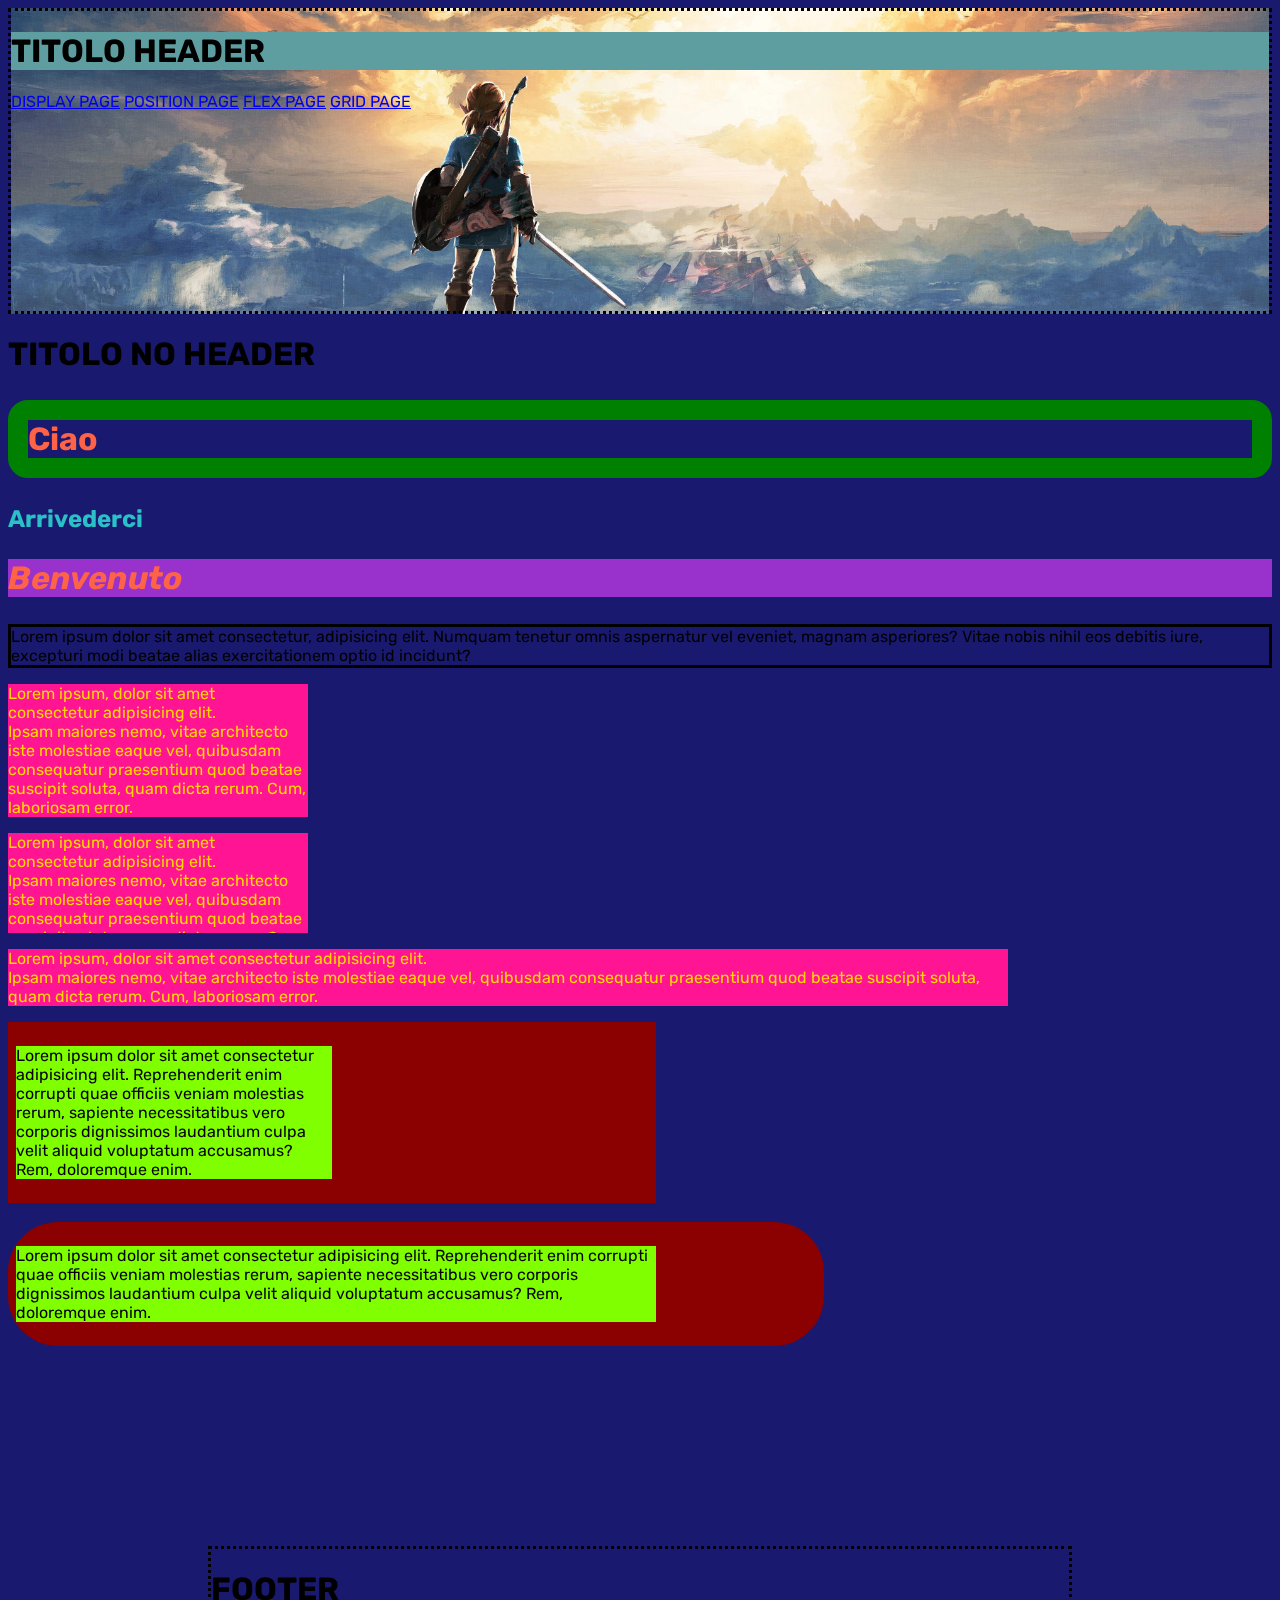
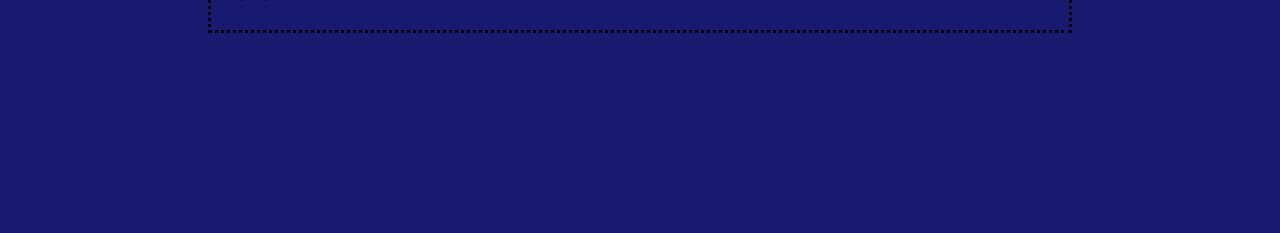
<file: index.html>
<!DOCTYPE html>
<!--nel web design e css si usa molto phoshop (photopea)-->
<html lang="en">
<head>
    <meta charset="UTF-8">
    <meta name="viewport" content="width=device-width, initial-scale=1.0">
    <title>css tutorial</title>
    <link rel="stylesheet" href="./index.css">
    
    <!--posso mettere direttamente nel tag <style> il css oppure

        <style>
            @import url("./style.css");
        </style>
    -->
</head>
<body>
    <header>
        <h1>
            TITOLO HEADER
        </h1>
        <nav>
            <a href="./display.html">DISPLAY PAGE</a>
            <a href="./position.html">POSITION PAGE</a>
            <a href="./flex.html">FLEX PAGE</a>
            <a href="./grid.html">GRID PAGE</a>
        </nav>
    </header>
    <h1>
        TITOLO NO HEADER
    </h1>

    <!-- classe richiamata -->
    <h2 class="tomato strange-borders">
        Ciao
    </h2>
    <h2>
        Arrivederci
    </h2>
    <!-- posso richiamare 2 classi o di più -->
    <h2 class="tomato darkorchid-background italic-font">
        Benvenuto
    </h2>
    <!-- id richiamato  -->
    <p id="lorem-p">
        Lorem ipsum dolor sit amet consectetur, adipisicing elit. Numquam tenetur omnis aspernatur vel eveniet, magnam asperiores? Vitae nobis nihil eos debitis iure, excepturi modi beatae alias exercitationem optio id incidunt?
    </p>

    <p class="resized-p">
        Lorem ipsum, dolor sit amet consectetur adipisicing elit. <br> Ipsam maiores nemo, vitae architecto iste molestiae eaque vel, quibusdam consequatur praesentium quod beatae suscipit soluta, quam dicta rerum. Cum, laboriosam error.
    </p>

    <p class="resized-p2">
        Lorem ipsum, dolor sit amet consectetur adipisicing elit. <br> Ipsam maiores nemo, vitae architecto iste molestiae eaque vel, quibusdam consequatur praesentium quod beatae suscipit soluta, quam dicta rerum. Cum, laboriosam error.
    </p>

    <p class="resized-p3">
        Lorem ipsum, dolor sit amet consectetur adipisicing elit. <br> Ipsam maiores nemo, vitae architecto iste molestiae eaque vel, quibusdam consequatur praesentium quod beatae suscipit soluta, quam dicta rerum. Cum, laboriosam error.
    </p>

    <div class="mother">
         <p class="son">Lorem ipsum dolor sit amet consectetur adipisicing elit. Reprehenderit enim corrupti quae officiis veniam molestias rerum, sapiente necessitatibus vero corporis dignissimos laudantium culpa velit aliquid voluptatum accusamus? Rem, doloremque enim.</p>
    </div>

    <br>

    <div class="mother2">
        <p class="son2">Lorem ipsum dolor sit amet consectetur adipisicing elit. Reprehenderit enim corrupti quae officiis veniam molestias rerum, sapiente necessitatibus vero corporis dignissimos laudantium culpa velit aliquid voluptatum accusamus? Rem, doloremque enim.</p>
   </div>

    <footer>
        <h1>FOOTER</h1>
    </footer>
</body>
</html>
</file>
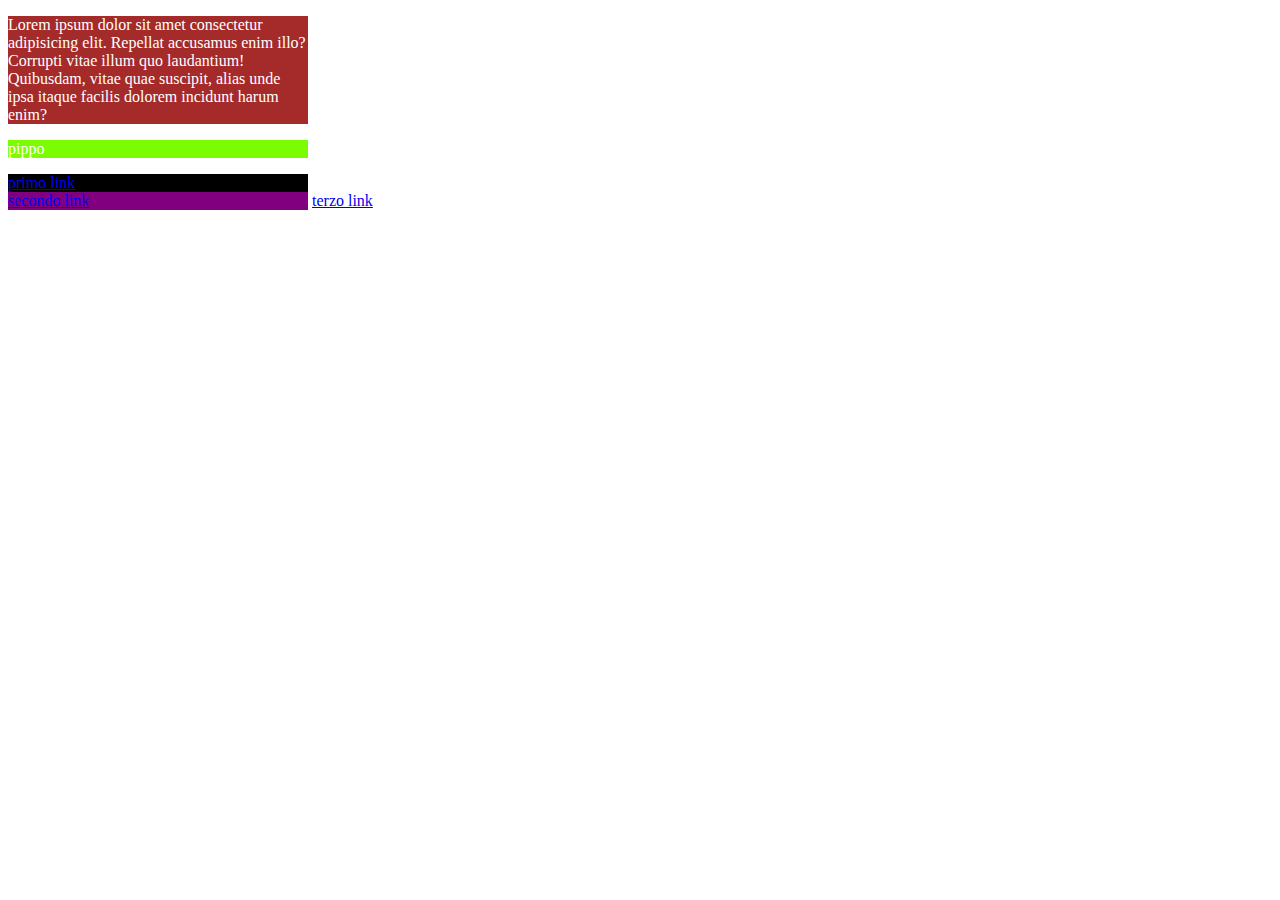
<file: display.html>
<!DOCTYPE html>
<html lang="en">
<head>
    <meta charset="UTF-8">
    <meta name="viewport" content="width=device-width, initial-scale=1.0">
    <title>CSS Tutorial</title>
    <link rel="stylesheet" href="./display.css">
</head>
<body>
    <!-- di default alcuni tag sono diplay block o inline (non grid ecc.), <p> è block -->
    <p class="first-el">
        Lorem ipsum dolor sit amet consectetur adipisicing elit. Repellat accusamus enim illo? Corrupti vitae illum quo laudantium! Quibusdam, vitae quae suscipit, alias unde ipsa itaque facilis dolorem incidunt harum enim?
    </p>
    <!-- difatti pippo finsce a capo -->
    <p class="second-el">
        pippo
    </p>
    <!-- i link sono inline -->
    <a class="third-el" href="./assets/zeldabanner.jpg">primo link</a>
    <a class="fourth-el"href="./assets/zeldabanner.jpg">secondo link</a>
    <a href="./assets/zeldabanner.jpg">terzo link</a>
</body>
</html>
</file>
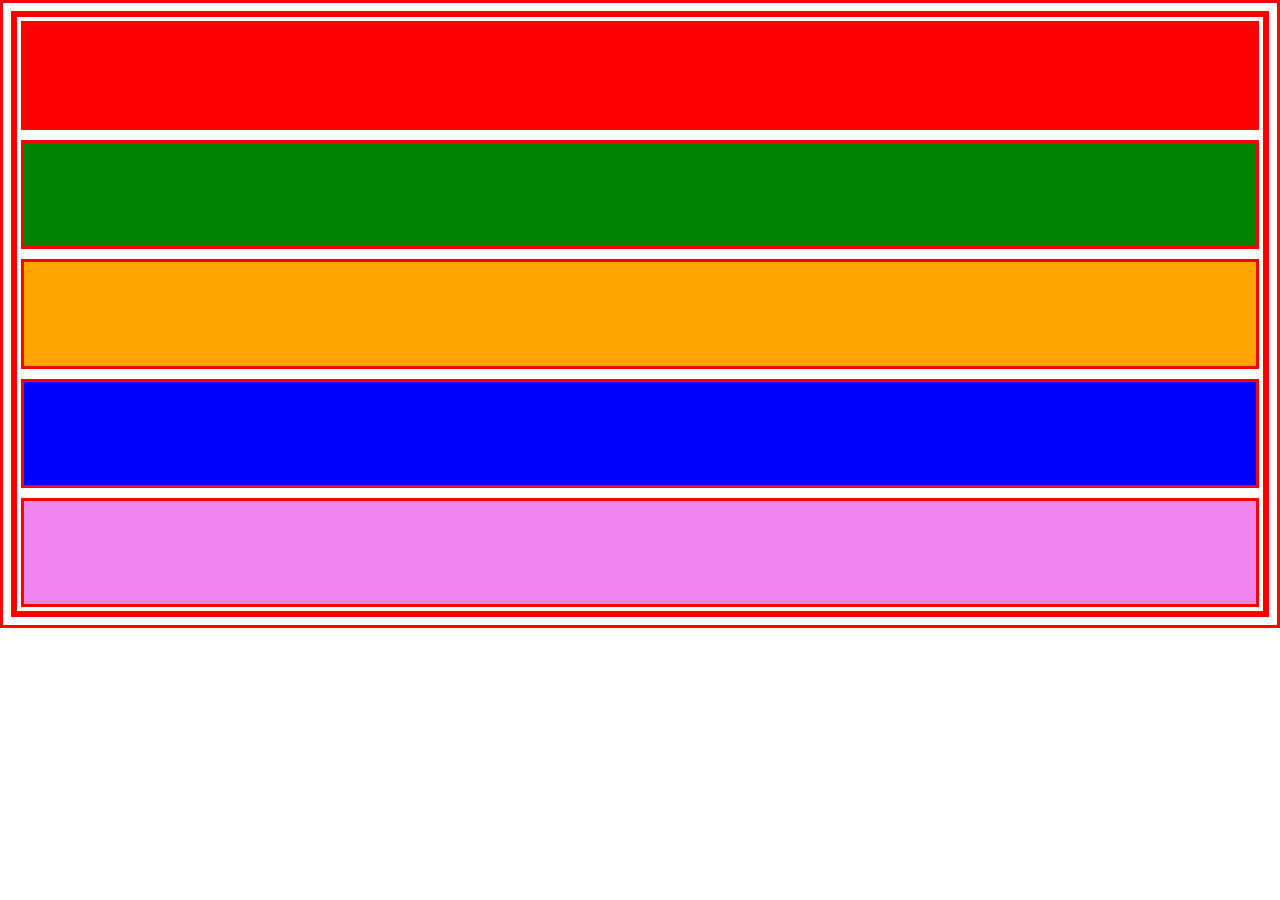
<file: flex.html>
<!DOCTYPE html>
<html lang="en">
<head>
    <meta charset="UTF-8">
    <meta name="viewport" content="width=device-width, initial-scale=1.0">
    <title>Document</title>
    <link rel="stylesheet" href="./flex.css">
</head>
<body>
    <!-- <p>Lorem ipsum dolor, sit amet consectetur adipisicing elit. Eaque ratione culpa velit. <br> Quasi libero pariatur distinctio ipsum, dignissimos odit odio assumenda nisi ducimus praesentium, <br>sapiente culpa sed accusantium quos ullam.</p>
    <p>Lorem ipsum dolor, sit amet consectetur adipisicing elit. Eaque ratione culpa velit. <br> Quasi libero pariatur distinctio ipsum, dignissimos odit odio assumenda nisi ducimus praesentium, <br>sapiente culpa sed accusantium quos ullam.</p> -->
    <div class="mother">
        <div class="son green">
            <!-- pippo -->
        </div>
        <div class="son red">
            <!-- Lorem ipsum dolor, sit amet consectetur adipisicing elit. -->
        </div>
        <div class="son" style="background-color: orange;"></div>
        <div class="son" style="background-color: blue;"></div>
        <div class="son" style="background-color: violet;"></div>
    </div>
</body>
</html>
</file>
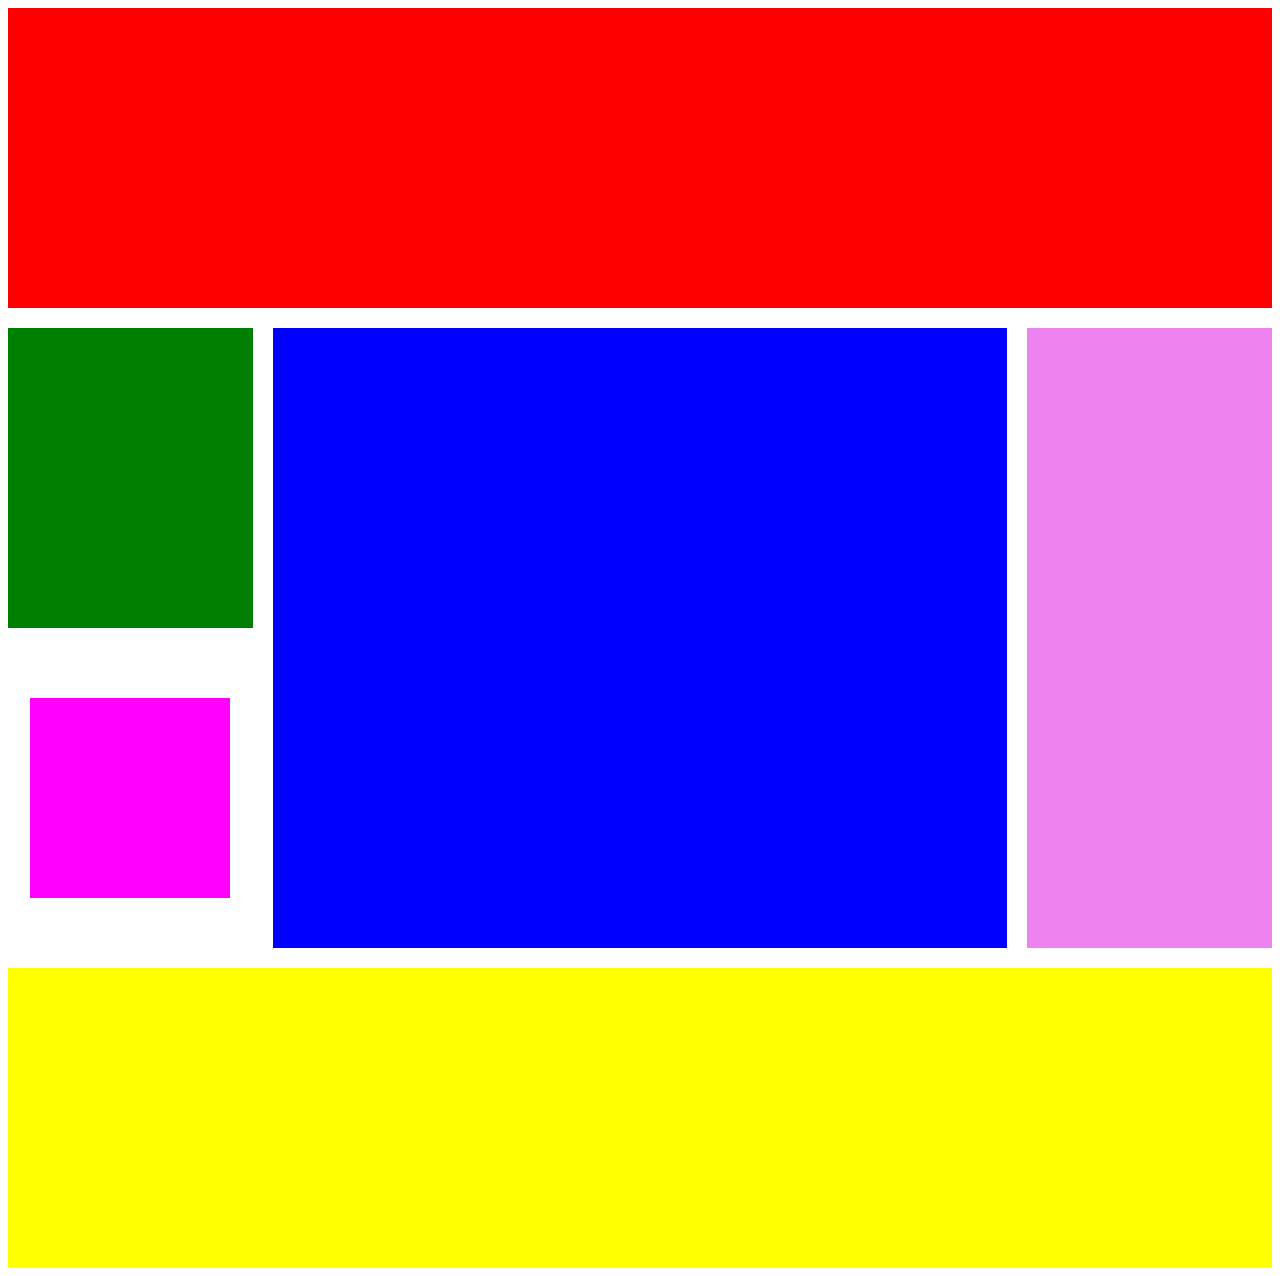
<file: grid.html>
<!DOCTYPE html>
<html lang="en">
<head>
    <meta charset="UTF-8">
    <meta name="viewport" content="width=device-width, initial-scale=1.0">
    <title>Grid</title>
    <link rel="stylesheet" href="./grid.css">
</head>
<body>
    <!--
    MODO PER USARE CSS
    <button class="mono-xxl bgc-red padding-large">button1</button>
    <button class="bgc-lblue padding-medium">button2</button>
    <button class="bgc-red padding-medium">button3</button>
    <button class="mono-xxl padding-large">button4</button>
    <button class="courier-xxs bgc-lblue padding-small">button5</button>
    -->

    <div class="grid-container">
        <div class="g-i-1"></div>
        <div class="g-i-2"></div>
        <div class="g-i-3"></div>
        <div class="g-i-4"></div>
        <div class="g-i-5"></div>
        <div class="g-i-6"></div>
    </div>
</body>
</html>
</file>
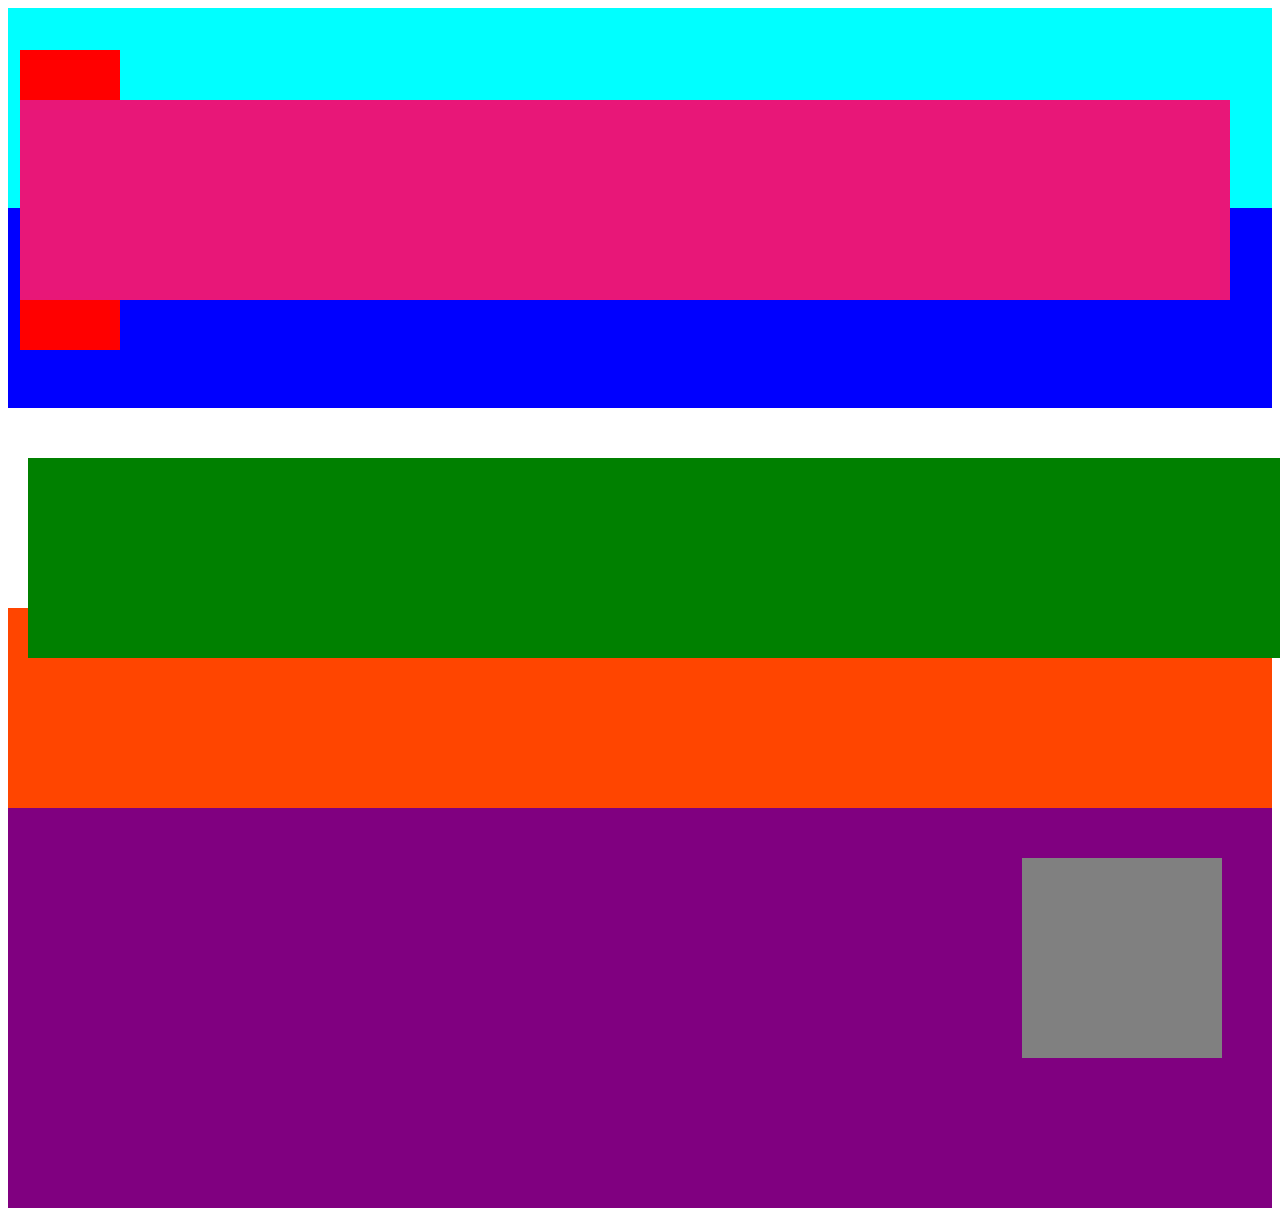
<file: position.html>
<!DOCTYPE html>
<html lang="en">
<head>
    <meta charset="UTF-8">
    <meta name="viewport" content="width=device-width, initial-scale=1.0">
    <title>CSS Tutorial</title>
    <link rel="stylesheet" href="./position.css">
</head>
<body>
    <!-- di default tutti gli elementi tag hanno position static, ossia che tutto dipende dai display (block, inline) -->

    <div class="el-1"></div>
    <div class="el-2"></div>
    <div class="el-3"></div>
    <div class="el-4"></div>
    <div class="el-5"></div>
    <div class="el-6">
        <div class="el-8"></div>
    </div>
    <div class="el-7"></div>
</body>
</html>
</file>
<file: index.css>
@import url('https://fonts.googleapis.com/css2?family=Rubik:ital,wght@0,300..900;1,300..900&display=swap');

/* selezione standard, seleziona tutto, meglio solo per body, header.. */

body{
    background-color: midnightblue;
    /* se non defniti i figli ereditano tutto dal genitore */
    font-family: "Rubik", serif;
}

h2{
    /* altro modo di sprimere colore */
    color: rgba(45, 208, 208, 0.908);
    /*
    oppure
    color: #0000FF00
    00 00 FF 00
    R  G  B  A
    */
}

/* seleziona classe, con il punto, la classe la crei tu, se voglio h2 con certi attributi uso la classe e non la selezione standard */
/* la classe ha precedenza sulla selezione standard */

.tomato{
    color:tomato;
    font-size:xx-large;
}

/* sempre usare "-" */

.darkorchid-background{
    background-color:darkorchid;
}

.italic-font{
    font-style: italic;
}

/* selziona ID, trova UN solo tag, univoco, meglio non usarlo, utile per javascript */

#lorem-p{
    border-style: solid;
}

/* seleziona solo h1 che si trova nell'header, piu facile usare classi */

header h1{
    background-color: cadetblue;
}

/* applico il css a più elementi */

header,footer{
    border-style: dotted;
}

footer{
    /* padding separa il contenuto dai bordi */

    /* padding: 50px; lo applica a tutti lati*/

    /*
    padding-left: 25px;
    padding-top: 100px;
    padding-right: 100px;
    padding-bottom: 200px;
    */

    /* padding: 100px 100px 200px 25px; va in senso orario*/

    /* primo valore top e bottom, secondo valore left right */
    /* padding: 10px 200px; */

    /* margin separa la scatola dall'esterno */
    margin: 200px 200px;
}

.resized-p{
    background-color: deeppink;
    color: gold;
    width: 300px;
}

.resized-p2{
    /* overflow */
    background-color: deeppink;
    color: gold;
    width: 300px;
    height: 100px;
    /* soluzioni overflow */
    /* overflow: hidden; */
    overflow: scroll;
}

.resized-p3{
    background-color: deeppink;
    color: gold;
    /* si adatta */
    max-width: 1000px;
    /* non si adatta */
    min-width: 700px;
}

.mother{
    background-color: darkred;
    /* il figlio occupa tutta l'area con il suo colore, quindi size per differenziare */
    padding: 8px;
    /* 50% del body, da chi c'è sopra, il suo genitore */
    width: 50%;
}

.son{
    background-color: chartreuse;
    /* 50% rispetto a mother */
    width: 50%;
}

.mother2{
    background-color: darkred;
    padding: 8px;
    width: 800px;
    border-radius: 50px;
    /* border-radius usato anche se non ci sono bordi */
}

.son2{
    background-color: chartreuse;
    width: 50vw;
}

.strange-borders{
    /* per creare bordi sempre fare prima il border-style e poi dopo si fa quello che si vuole*/
    border-style: solid;
    /* solid di default il colore del bordo prende il colore del font */
    border-color: green;
    border-width: 20px;
    border-radius: 20px;
    /*
    border-top-left-radius: ;
    border-top-right-radius: ;
    border-radius: 0px 20px 50px 100px; 
    */

    /*
    border: solid green 20px:
    si puo cambiare ordine    
    */

    /* padding se il contenuto esce fuori dal bordo */
}

header{
    background-image: url("./assets/zeldabanner.jpg");
    /* se un'immagine è piccola vien ripetuta per riempire di default quindi... */
    background-repeat: no-repeat;
    /*
    background-size: auto; taglia l'immagine per adattarla
    background-size: contain; fa in modo he l'immagine si veda tutta e sia conetenuta, rimpicciolendola
    background-size: cover; non la taglia e conserva solo width dell'image, quindi isogna centrarla con background-position 
    */
    background-size: cover;
    background-position: center center;
    height: 300px;
}
</file>
<file: display.css>
.first-el{
    background-color:brown;
    color: white;
    /* nonostante dimensione il <p> è sempre block, ma cambia dimensione */
    width: 300px;
}

.second-el{
    background-color:lawngreen;
    color: white;
    width: 300px;
}

.third-el{
    background-color: black;
    /* inline ignora le dimensioni */
    width: 300px;
    /* quindi fare... */
    display: block;
}

.fourth-el{
    background-color: purple;
    width: 300px;
    /* inline-block un inline che puo esere dimensionato */
    display: inline-block;
}
</file>
<file: flex.css>
/* flex box utilissimo per i mobile */
/* flex per i contenitori piccoli e grid per quelli grandi */

*{
    border: solid red;
    /* vediamo i bordi di html, body e p (dall'ext all'int), di tutto xk "*" */
    box-sizing: border-box;
    /* questo diventa il nostro default, fa in modo che width includa non solo contenuto, ma anche padding e bordo */
}

p{
    display: inline-block;
    width: 49.8%;
    /* solo il contenuto di p è 400px, se ne frega di padding e bordo, vale lo stesso per la % */
    padding: 100px;
}

.mother{
    height: 600px;
    padding: 4px;
    display: flex;
    /* mamma sempre display flex */
    justify-content: space-evenly;
    /* center centra i figli, flex start partono da sinistra, flex end, da destra */
    /* space between, space around, space evenly */

    /* align-items: baseline; */

    /* distribuisci i figli in verticale center, flex end, flex start, stretch se non c'è altezza fissa, baseline */

    gap: 10px;
    /* spazio minimo tra gli elementi */

    /* la flex ignora la width figli quando supera limite */
    /* la min-width è più forte quindi... */

    /* flex-wrap: wrap-reverse; */
    
    /* wrap, reverse wrap */
    /* con wrap bisogna tenere conto del width, interferisce solo l'altezza */

    /* qui si occupa verticalmente */
    flex-direction: column;
}

.son{
    height: 292px;
    /* width: 100px; */
    min-width: 290px;
    order: 100;
}

.green{

    background-color: green;
    /* flex-grow: 1;
    flex-shrink: 0;
    flex-basis: 0; */
    order: 6;
}

/* flex basis fa le proporzioni giiuste senza fare calcoli e tenere conto della dimensione del contenuto */

.red{
    background-color: red;
    font-size: xx-large;

    /* le fraction */
    /* flex-grow: 2;
    flex-shrink: 0;
    flex-basis: 0;*/
    order: 2;
}
</file>
<file: grid.css>
/* sito, grid cheat sheet, css tricks */

.grid-container{
    display: grid;
    /* la colonna si adatta sempre al contenuto, se deve stretchare stretcha */
    grid-template-columns: 1fr 3fr 1fr;
    /* px, %, e anche fr per fare proporzioni come con la flex */
    /* di default div 100% width, ma height 0 */
    grid-template-rows: 300px 300px 300px 300px;
    grid-template-areas:
    "header header header"
    "left-sidebar main-content right-sidebar"
    "gold main-content right-sidebar"
    "footer footer footer";
    column-gap: 20px;
    row-gap: 20px;
    /* per la flex justify-content per grid justify-items */
    justify-items: stretch;
    align-items: stretch;
    /* justify-items: center;
    align-items: center; */
    /* di default è stretch, pero se una grid ha definito width non si fa stretchare, non riempe tutto
        facendo center, si applica a chi ha width definito*/
}

/* MEDIA QUERY chiede cose al sistema, e chideremo dimensioni shcermo */
/* cercare screen width breakpoints bootstrap per trovare dimensioni */

/* max-width <= breakpoint */
@media (min-width: 576px) and (max-width: 768px) {
    .grid-container{
        grid-template-columns: 1fr 1fr;
        grid-template-rows: 300px 300px 600px 300px 300px;
        grid-template-areas:
        "header header"
        "left-sidebar left-sidebar"
        "main-content main-content"
        "right-sidebar gold"
        "footer footer";
    }
}

@media (min-width: 0px) and (max-width: 576px) {
    .grid-container{
        /* non c'è bisogna di scrivere display:grid; */
        /* con il cellulare c'è solo una colonna */
        grid-template-columns: 1fr;
        grid-template-rows: 300px 300px 600px 300px 300px 300px;
        grid-template-areas:
        "header"
        "left-sidebar"
        "main-content"
        "right-sidebar"
        "gold"
        "footer";
    }
}
  

.g-i-1{
    background: red;
    /* attributi son */
    grid-area: header;
}

.g-i-2{
    background: green;
    /* attributi son */
    /* do il nome al son */
    grid-area: left-sidebar;
}

.g-i-3{
    background: blue;
    /* attributi son */
    grid-area: main-content;
}

.g-i-4{
    background: violet;
    /* attributi son */
    grid-area: right-sidebar;
}

.g-i-5{
    background: yellow;
    /* attributi son */
    grid-area: footer;
}

.g-i-6{
    width: 200px;
    height: 200px;
    background: magenta;
    /* attributi son */
    grid-area: gold;
    /* orientamenti diversi rispetto alla mamma */
    justify-self: center;
    align-self: center;
}

/*
PER I BUTTON

.bgc-red{
    background-color: red;
    color: white;
}

.bgc-lblue{
    background-color: lightblue;
    color: black;
}

.mono-xxl{
    font-family: monospace;
    font-size: xx-large;
}

.courier-xxs{
    font-family: 'Courier New', Courier, monospace;
    font-size: xx-small;
}

.padding-small{
    padding: 12px;
}

.padding-medium{
    padding: 16px;
}

.padding-large{
    padding: 20px;
} */
</file>
<file: position.css>
.el-1{
    background-color:aqua;
    height: 200px;
}

.el-2{
    background-color:blue;
    height: 200px;
}

.el-3{
    background-color:red;
    height: 300px;
    width: 100px;
    /* elementi sempre visibili, se ne frega dello scroll, è coperto perche gli altri div sono stati creati dopo */
    position: fixed;
    left: 20px;
    top: 50px;
}

.el-4{
    background-color:green;
    height: 200px;
    /* non succede niente ma... */
    position: relative;
    /* posizione originale vuota, si muove rispetto alla posizione originale*/
    left: 20px;
    top: 50px;
}

.el-5{
    background-color:orangered;
    height: 200px;
}

.el-6{
    background-color:purple;
    height: 400px;
    /* senza istruzioni alla mamma non succede niente, ma influenza il figlio, che si muovera rispetto alla mamma div */
    position: relative;
}

.el-7{
    background-color:rgb(232, 23, 120);
    height: 200px;
    /* scompare, fa 0 px quindi mettiamo px */
    position: absolute;
    /* width: 200px; */
    height: 200px;
    /* si muove rispetto alla pagina intera */
    left: 20px;
    top: 100px;
    /* width ha precedenza quindi leviamolo cosi right funziona */
    right: 50px;
}

/* figlio */
.el-8{
    background-color:grey;
    height: 200px;
    /* stesse dimensioni di mamma el-6 quindi copre tutto con grey, quindi width */
    width: 200px;
    position: absolute;
    right: 50px;
    top: 50px;
}
</file>
